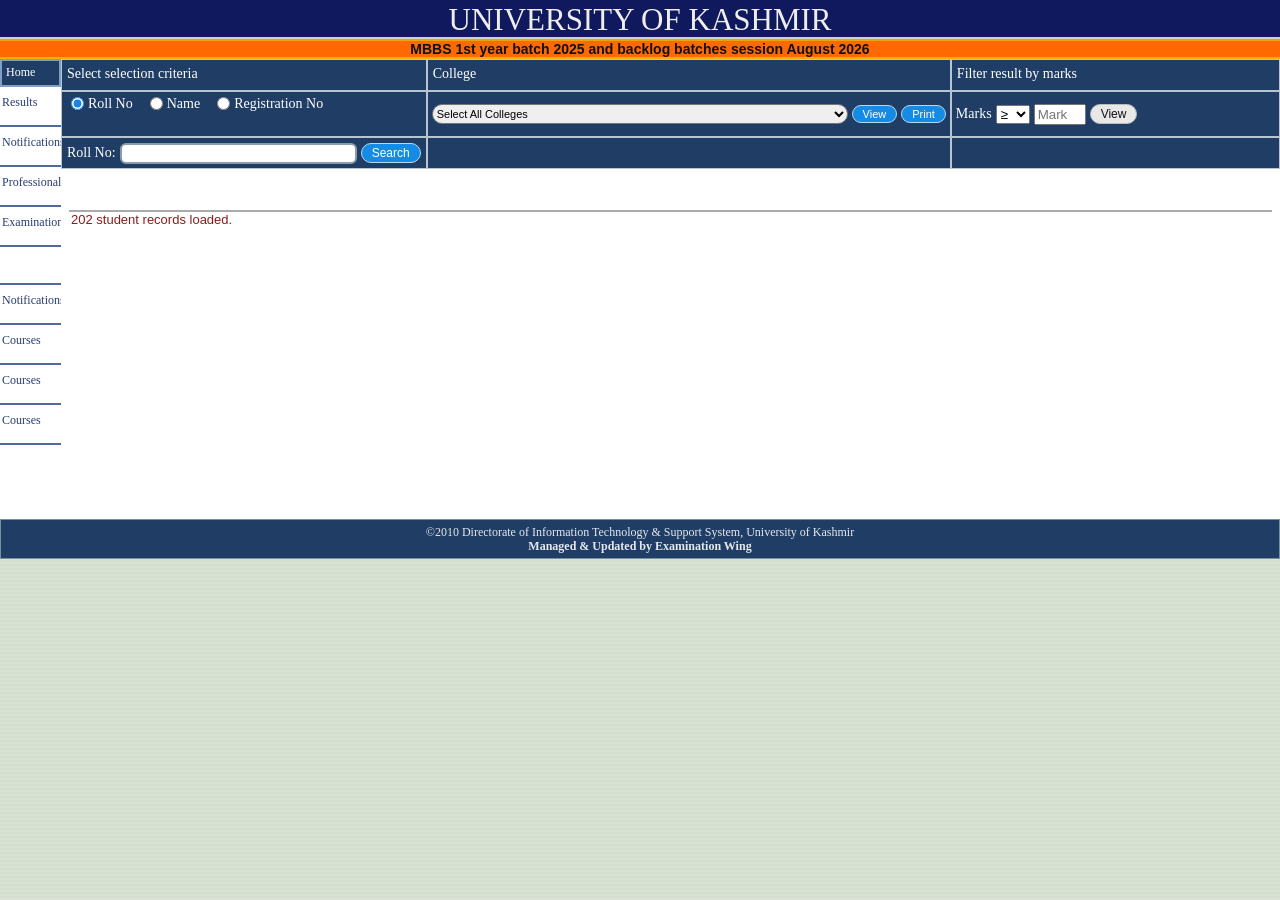
<file: index.html>
<!doctype html>
<html lang="en">
<head>
<meta charset="utf-8"><meta name="viewport" content="width=device-width,initial-scale=1">
<title>University of Kashmir — Examination Results</title>
<link rel="stylesheet" href="style.css">
</head>
<body>
<header class="university">UNIVERSITY OF KASHMIR</header>
<div class="session-banner">MBBS 1st year batch 2025 and backlog batches session August 2026</div>
<div class="portal">
  <aside class="sidebar"><div class="side-active">Home</div><div>Results</div><div>Notifications</div><div>Professional</div><div>Examinations</div><div class="side-gap"></div><div>Notifications</div><div>Courses</div><div>Courses</div><div>Courses</div></aside>
  <main class="main">
    <section class="search-grid">
      <div class="cell heading">Select selection criteria</div><div class="cell heading">College</div><div class="cell heading">Filter result by marks</div>
      <div class="cell criteria"><label><input type="radio" name="criterion" value="rollNo" checked>Roll No</label><label><input type="radio" name="criterion" value="name">Name</label><label><input type="radio" name="criterion" value="regNo">Registration No</label></div>
      <div class="cell college"><select id="college"><option value="all">Select All Colleges</option><option value="Govt Degree Medical College Srinagar">GOVT DEGREE MEDICAL COLLEGE SRINAGAR</option></select><button id="viewAll">View</button><button onclick="window.print()">Print</button></div>
      <div class="cell marks-filter"><label for="operator">Marks</label><select id="operator"><option value=">=">≥</option><option value=">">&gt;</option><option value="<">&lt;</option></select><input id="markValue" type="number" min="0" placeholder="Marks"><button id="filterMarks">View</button></div>
      <div class="cell roll-search"><label id="searchLabel" for="searchValue">Roll No:</label><input id="searchValue" autocomplete="off"><button id="searchButton">Search</button></div>
      <div class="cell empty"></div><div class="cell empty"></div>
    </section>
    <div class="divider"></div>
    <section id="message" class="message" aria-live="polite"></section>
    <section id="results" class="results"></section>
  </main>
</div>
<footer>©2010 Directorate of Information Technology &amp; Support System, University of Kashmir<br><strong>Managed &amp; Updated by Examination Wing</strong></footer>
<script src="app.js"></script>
</body></html>
</file>
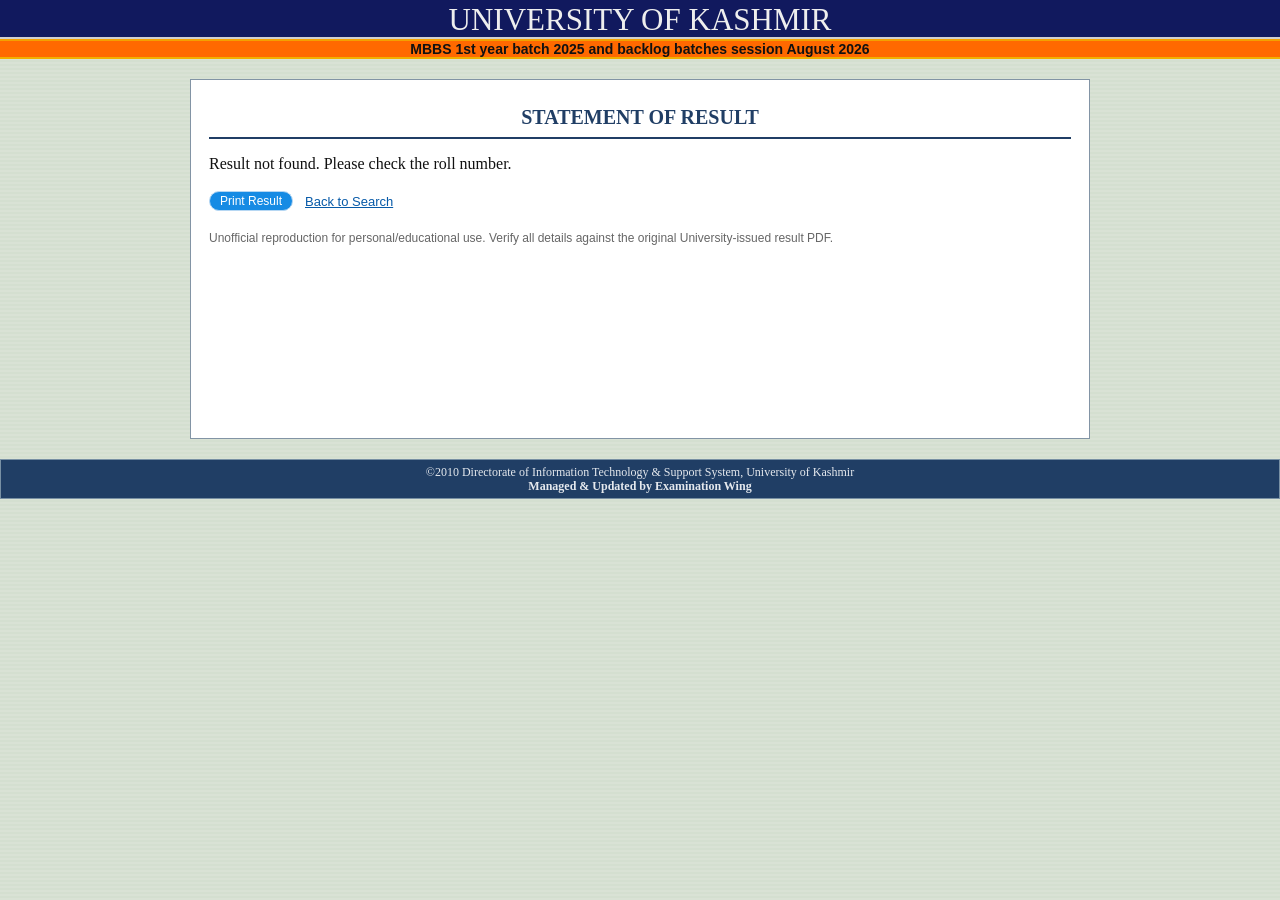
<file: result.html>
<!doctype html><html lang="en"><head><meta charset="utf-8"><meta name="viewport" content="width=device-width,initial-scale=1"><title>Student Result — University of Kashmir</title><link rel="stylesheet" href="style.css"></head><body class="result-body"><header class="university">UNIVERSITY OF KASHMIR</header><div class="session-banner">MBBS 1st year batch 2025 and backlog batches session August 2026</div><main class="result-sheet"><div class="result-title">STATEMENT OF RESULT</div><div id="resultContent">Loading result…</div><div class="result-actions"><button onclick="window.print()">Print Result</button><a href="index.html">Back to Search</a></div><p class="notice">Unofficial reproduction for personal/educational use. Verify all details against the original University-issued result PDF.</p></main><footer>©2010 Directorate of Information Technology &amp; Support System, University of Kashmir<br><strong>Managed &amp; Updated by Examination Wing</strong></footer><script src="result.js"></script></body></html>
</file>
<file: style.css>
*{box-sizing:border-box}html,body{margin:0;min-height:100%;font-family:Georgia,'Times New Roman',serif;color:#111}body{background:repeating-linear-gradient(0deg,#d9e2d5 0,#d9e2d5 2px,#d4dfd0 2px,#d4dfd0 4px)}.university{height:39px;background:#11195e;color:#eee;text-align:center;font-size:clamp(21px,3.1vw,31px);line-height:39px;font-variant:small-caps;border-bottom:2px solid #d0d0d0}.session-banner{height:20px;background:#ff6900;border-top:2px solid #f4a000;border-bottom:2px solid #f2b000;text-align:center;font: bold 14px Arial,sans-serif;white-space:nowrap;overflow:hidden}.portal{display:flex;align-items:stretch;min-height:460px;background:#fff}.sidebar{width:61px;flex:0 0 61px;background:#fff;color:#293d71;overflow:hidden;font-size:12px}.sidebar div{height:40px;border-bottom:2px solid #52699a;padding:8px 2px;white-space:nowrap;overflow:hidden}.sidebar .side-active{background:#203e65;color:#fff;border:2px solid #7d9fc8;height:28px;padding:4px}.sidebar .side-gap{height:38px}.main{flex:1;min-width:0;background:#fff;padding-bottom:12px}.search-grid{display:grid;grid-template-columns:30% 43% 27%;background:#203e65;color:#fff;font-size:14px}.cell{border:1px solid #b7c5d0;min-width:0}.heading{height:32px;padding:6px 5px;background:#203e65}.criteria{height:46px;display:flex;align-items:flex-start;gap:15px;padding:3px 7px;flex-wrap:wrap}.criteria label{display:inline-flex;align-items:center;gap:2px}.criteria input{accent-color:#1685e5;margin:2px}.college{height:46px;display:flex;align-items:center;gap:4px;padding:4px}.college select{min-width:0;flex:1;height:20px;font-size:11px;border-radius:12px}.marks-filter{height:46px;display:flex;align-items:center;gap:4px;padding:4px;white-space:nowrap}.marks-filter select{width:34px}.marks-filter input{width:52px;min-width:0}.roll-search{grid-column:1/2;height:32px;display:flex;align-items:center;gap:4px;padding:3px 5px}.roll-search label{white-space:nowrap}.roll-search input{width:100%;min-width:0;height:21px;border:2px solid #8a9ba9;border-radius:6px}.empty{height:32px}.button,button{font:12px Arial,sans-serif;cursor:pointer}button{background:#168be4;color:#fff;border:1px solid #b6d7f3;border-radius:12px;padding:2px 10px;white-space:nowrap}.college button{font-size:11px}.marks-filter button{background:#e8e8e8;color:#111;border-color:#bbb}.divider{height:43px;border-bottom:2px solid #aaa;margin:0 8px}.message{font:13px Arial,sans-serif;color:#8b1c1c;padding:0 10px}.results{padding:8px;overflow-x:auto;font:13px Arial,sans-serif}.result-table{width:100%;border-collapse:collapse;background:#fff}.result-table th,.result-table td{border:1px solid #9daaba;padding:6px;text-align:left}.result-table th{background:#203e65;color:#fff}.result-table tr:nth-child(even){background:#edf1f5}.result-table a{color:#075aa8}footer{background:#203e65;color:#e5e9ee;text-align:center;font-size:12px;padding:5px 3px;line-height:14px;border:1px solid #7890a4;position:relative}.result-sheet{max-width:900px;margin:20px auto;background:#fff;padding:18px;border:1px solid #8294a5;min-height:360px}.result-title{text-align:center;font-size:20px;font-weight:bold;color:#203e65;border-bottom:2px solid #203e65;padding:8px;margin-bottom:14px}.student-details{width:100%;border-collapse:collapse;margin-bottom:16px}.student-details td{border:1px solid #aeb9c4;padding:8px}.student-details td:first-child{font-weight:bold;background:#eef2f6;width:35%}.result-sheet h3{font-size:16px;color:#203e65}.notice{font:12px Arial,sans-serif;color:#666;margin-top:20px}.result-actions{display:flex;gap:12px;align-items:center;margin-top:18px}.result-actions a{color:#075aa8;font:13px Arial,sans-serif}@media(max-width:600px){.search-grid{grid-template-columns:37% 63%}.search-grid .heading:nth-child(3){grid-column:1/3}.criteria{grid-column:1/2;height:75px;display:flex;flex-direction:column;gap:1px}.college{grid-column:2/3;height:75px;flex-wrap:wrap}.marks-filter{grid-column:1/3;height:38px}.roll-search{grid-column:1/3}.empty{display:none}.sidebar{width:40px;flex-basis:40px}.sidebar div{font-size:10px}.results{padding:4px}.result-sheet{margin:10px;padding:10px}.result-table{font-size:11px}.result-table th,.result-table td{padding:4px}}@media print{body{background:#fff}.result-actions,.notice{display:none}.result-sheet{border:0;margin:0;max-width:none}footer{position:fixed;bottom:0;width:100%}}
</file>
